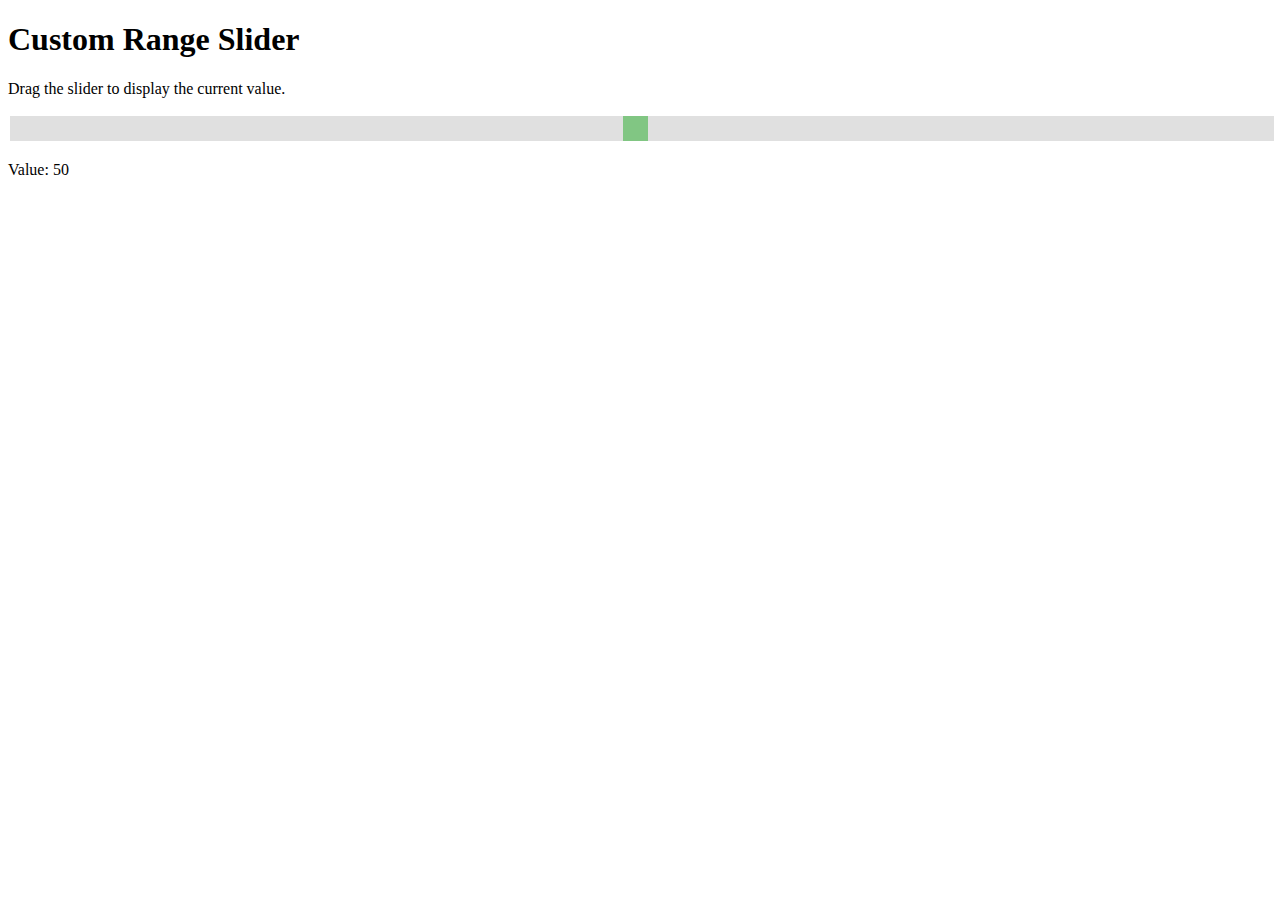
<file: test.html>
<!DOCTYPE html>
<html>
<head>
    <meta name="viewport" content="width=device-width, initial-scale=1">
    <style>
        .slidecontainer {
            width: 100%;
        }

        .slider {
            -webkit-appearance: none;
            width: 100%;
            height: 25px;
            background: #d3d3d3;
            outline: none;
            opacity: 0.7;
            -webkit-transition: .2s;
            transition: opacity .2s;
        }

        .slider:hover {
            opacity: 1;
        }

        .slider::-webkit-slider-thumb {
            -webkit-appearance: none;
            appearance: none;
            width: 25px;
            height: 25px;
            background: #4CAF50;
            cursor: pointer;
        }

        .slider::-moz-range-thumb {
            width: 25px;
            height: 25px;
            background: #4CAF50;
            cursor: pointer;
        }
    </style>
</head>
<body>

<h1>Custom Range Slider</h1>
<p>Drag the slider to display the current value.</p>

<div class="slidecontainer">
    <input type="range" min="1" max="100" value="50" class="slider" id="myRange">
    <p>Value: <span id="demo"></span></p>
</div>

<script>
    var slider = document.getElementById("myRange");
    var output = document.getElementById("demo");
    output.innerHTML = slider.value;

    slider.oninput = function() {
        output.innerHTML = this.value;
    }
</script>

</body>
</html>
</file>
